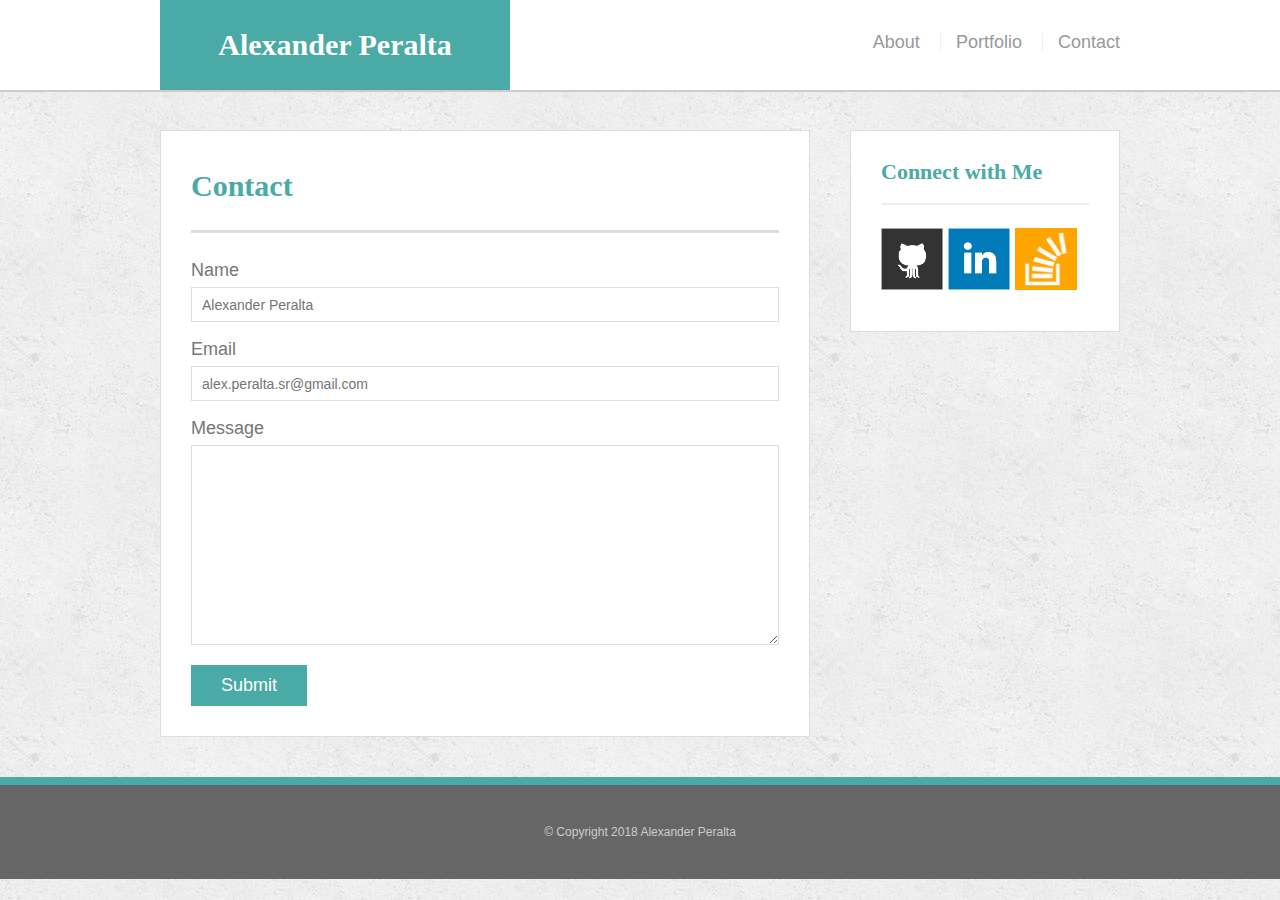
<file: contact.html>
<!doctype html>
<html lang="en-us">

<head>
  <meta charset="UTF-8">
  <title>Contact | Alexander Peralta</title>
  <link rel="stylesheet" type="text/css" href="assets/css/reset.css">
  <link rel="stylesheet" type="text/css" href="assets/css/style.css">
</head>

<body>

  <header id="masthead">
    <div class="container">
      <a href="index.html" id="logo">Alexander Peralta</a>
      <nav>
        <a href="index.html">About</a>
        <a href="portfolio.html">Portfolio</a>
        <a href="contact.html">Contact</a>
      </nav>
    </div>
  </header>

  <div id="main-container" class="container">
    <section class="main-section">
      <h1>Contact</h1>

      <form id="contact-form">
        <ul>
          <li>
            <label for="name">Name</label>
            <input type="text" id="name" name="name" placeholder="Alexander Peralta" required="required">
          </li>
          <li>
            <label for="email">Email</label>
            <input type="email" id="email" name="email" placeholder="alex.peralta.sr@gmail.com" required="required">
          </li>
          <li>
            <label for="message">Message</label>
            <textarea id="message" name="message" required="required"></textarea>
          </li>
        </ul>
        <input type="submit">
      </form>

    </section>

    <section class="sidebar">
      <div id="connect">
        <h2>Connect with Me</h2>

        <a href="https://github.com/alex-peralta" target="_blank"><img src="assets/images/github-128.png" class="social" alt="GitHub" /></a>
        <a href="https://www.linkedin.com/in/peraltasr/" target="_blank"><img src="assets/images/linkedin-128.png" class="social" alt="LinkedIn" /></a>
        <a href="https://stackoverflow.com/users/3587503/aperalta?tab=profile" target="_blank"><img src="assets/images/stackoverflow-128.png" class="social" alt="Stack Overflow" /></a>
      </div>
    </section>
  </div>

  <footer>
    <div class="container">
      &copy; Copyright 2018 Alexander Peralta 
    </div>
  </footer>
</body>

</html>
</file>
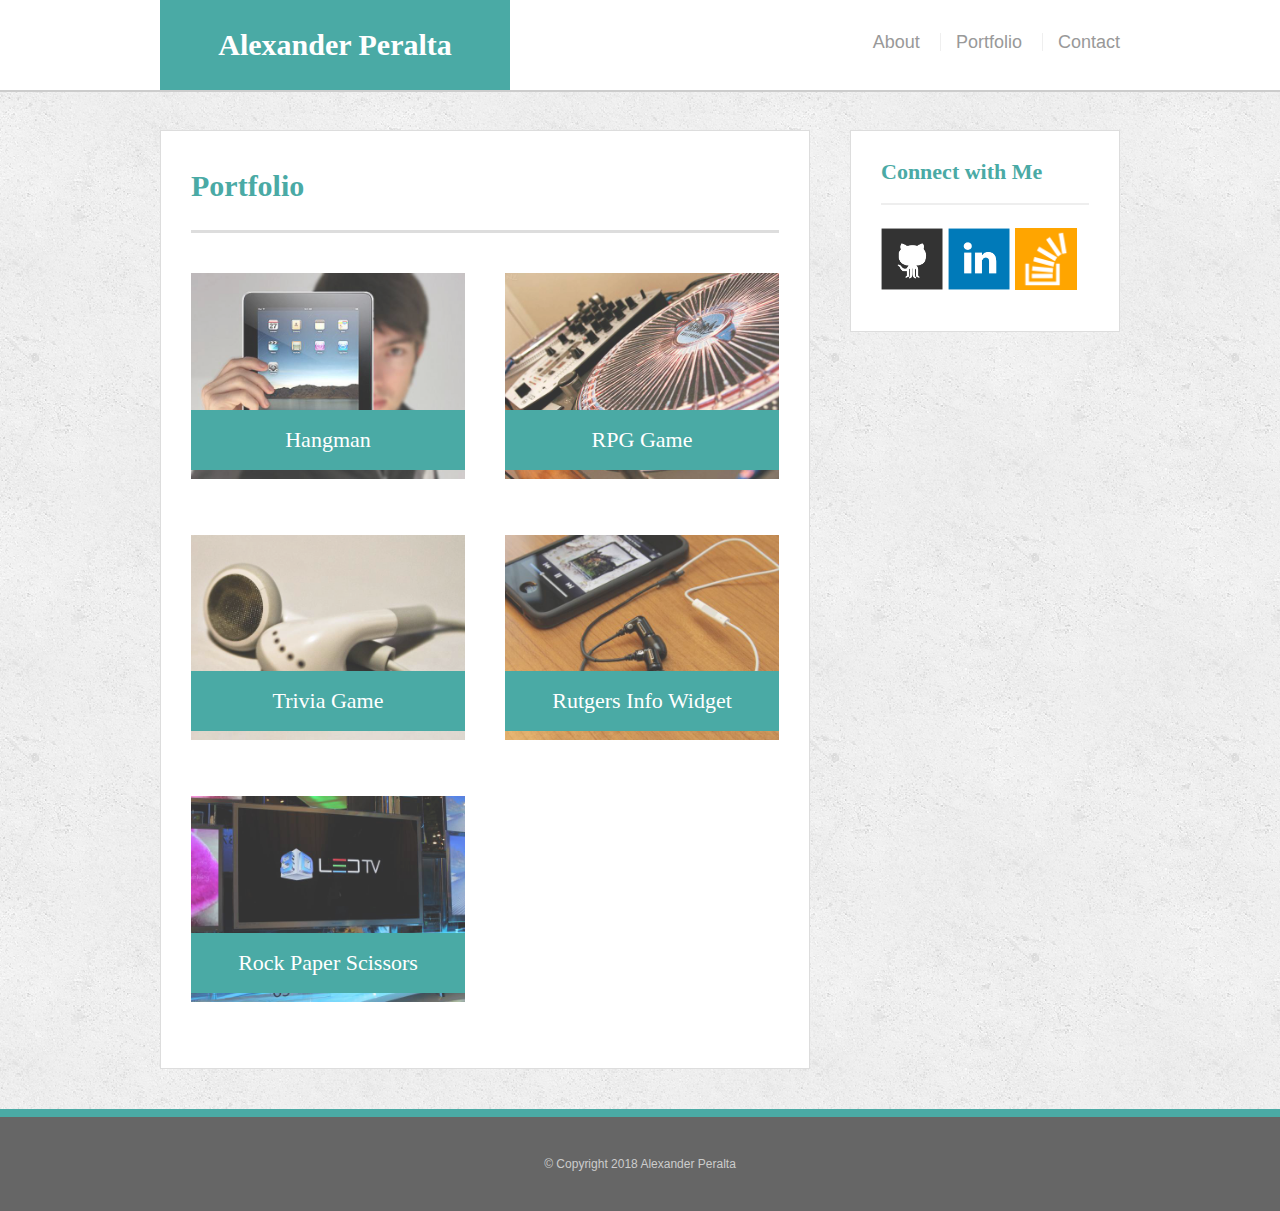
<file: portfolio.html>
<!doctype html>
<html lang="en-us">

<head>
  <meta charset="UTF-8">
  <title>Portfolio | Alexander Peralta</title>
  <link rel="stylesheet" type="text/css" href="assets/css/reset.css">
  <link rel="stylesheet" type="text/css" href="assets/css/style.css">
</head>

<body>

  <header id="masthead">
    <div class="container">
      <a href="index.html" id="logo">Alexander Peralta</a>
      <nav>
        <a href="index.html">About</a>
        <a href="portfolio.html">Portfolio</a>
        <a href="contact.html">Contact</a>
      </nav>
    </div>
  </header>

  <div id="main-container" class="container">
    <section class="main-section">
      <h1>Portfolio</h1>

      <div class="work">
        <img src="assets/images/technics-q-c-640-480-1.jpg" alt="hangman">

        <h3>Hangman</h3>
      </div>
      <div class="work">
        <img src="assets/images/technics-q-c-640-480-2.jpg" alt="RPG Game">

        <h3>RPG Game</h3>
      </div>
      <div class="work">
        <img src="assets/images/technics-q-c-640-480-5.jpg" alt="Trivia Game">

        <h3>Trivia Game</h3>
      </div>
      <div class="work">
        <img src="assets/images/technics-q-c-640-480-7.jpg" alt="Rutgers Info Widget">

        <h3>Rutgers Info Widget</h3>
      </div>
      <div class="work">
        <img src="assets/images/technics-q-c-640-480-9.jpg" alt="Rock Paper Scissors">

        <h3>Rock Paper Scissors</h3>
      </div>

    </section>

    <section class="sidebar">
      <div id="connect">
        <h2>Connect with Me</h2>

        <a href="https://github.com/alex-peralta" target="_blank"><img src="assets/images/github-128.png" class="social" alt="GitHub" /></a>
        <a href="https://www.linkedin.com/in/peraltasr/" target="_blank"><img src="assets/images/linkedin-128.png" class="social" alt="LinkedIn" /></a>
        <a href="https://stackoverflow.com/users/3587503/aperalta?tab=profile" target="_blank"><img src="assets/images/stackoverflow-128.png" class="social" alt="Stack Overflow" /></a>
      </div>
    </section>
  </div>

  <footer>
    <div class="container">
      &copy; Copyright 2018 Alexander Peralta 
    </div>
  </footer>
</body>

</html>
</file>
<file: assets/css/style.css>
body {
  font-family: Arial, "Helvetica Neue", Helvetica, sans-serif;
  font-size: 18px;
  line-height: 34px;
  color: #777;
  background: url("../images/concrete_seamless.png");
}

* {
  box-sizing: border-box;
}

/* general */

.container {
  width: 100%;
  max-width: 960px;
  margin: 0 auto;
  clear: both;
}

h1,
h2,
h3,
p {
  margin-bottom: 20px;
}

p:last-child {
  margin-bottom: 0;
}

h1,
h2,
h3 {
  font-family: Georgia, Times, "Times New Roman", serif;
  font-weight: 700;
  color: #4aaaa5;
}

h1 {
  padding-bottom: 20px;
  font-size: 30px;
  line-height: 49px;
  border-bottom: 3px solid #ddd;
}

h2,
h3 {
  font-size: 22px;
}

/* header */

#masthead {
  position: fixed;
  z-index: 99;
  width: 100%;
  margin: 0 0 30px;
  overflow: auto;
  color: #fff;
  background: #fff;
  border-bottom: 2px solid #ccc;
}

#logo {
  float: left;
  width: 350px;
  height: 90px;
  font-family: Georgia, Times, "Times New Roman", serif;
  font-size: 30px;
  font-weight: 700;
  line-height: 90px;
  color: #fff;
  text-align: center;
  text-decoration: none;
  background: #4aaaa5;
}

nav {
  float: right;
  margin-top: 25px;
}

nav a {
  display: inline-block;
  padding-left: 15px;
  margin-left: 15px;
  line-height: 18px;
  color: #999;
  text-decoration: none;
  border-left: 1px solid #efefef;
}

nav a:first-child {
  border-left: 0 none;
}

/* footer */

footer {
  padding: 30px 0;
  clear: both;
  font-size: 12px;
  color: #fff;
  color: #ccc;
  text-align: center;
  background: #666;
  border-top: 8px solid #4aaaa5;
}

/* sidebar */

.sidebar {
  float: right;
  width: 100%;
  max-width: 270px;
  padding: 30px;
  margin-bottom: 20px;
  background: #fff;
  border: 1px solid #ddd;
}

h3,
.sidebar h2 {
  padding-bottom: 20px;
  margin-bottom: 15px;
  line-height: 22px;
  border-bottom: 2px solid #eee;
}

.social {
  width: 62px;
  height: 62px;
  margin-top: 8px;
  margin-right: 5px;
}

.social:last-child {
  margin-right: 0;
}

/* main */

#main-container {
  padding-top: 130px;
}

.main-section {
  float: left;
  width: 100%;
  max-width: 650px;
  padding: 30px;
  margin: 0 0 40px;
  background: #fff;
  border: 1px solid #ddd;
}

/* portfolio page */

.work {
  position: relative;
  float: left;
  width: 274px;
  margin: 20px 0 25px;
  overflow: auto;
}

.work:nth-child(even) {
  margin-right: 40px;
}

.work img {
  width: 100%;
  border: 0 none;
  opacity: 0.8;
}

.work h3 {
  position: absolute;
  bottom: 20px;
  width: 100%;
  padding: 15px;
  margin-bottom: 0;
  font-weight: 300;
  line-height: 30px;
  color: #fff;
  text-align: center;
  background: #4aaaa5;
  border-bottom: 0;
}

.auth-image {
  float: left;
  width: 200px;
  height: auto;
  margin-top: 10px;
  margin-right: 25px;
}

/* contact page */

#contact-form ul {
  margin-bottom: 20px;
}

#contact-form li {
  margin-bottom: 10px;
}

label,
input[type=text],
input[type=email],
textarea {
  display: block;
  width: 100%;
}

input[type=text],
input[type=email],
textarea {
  height: 35px;
  padding: 0 10px;
  font-size: 14px;
  border: 1px solid #ddd;
}

textarea {
  height: 200px;
}

input[type=submit] {
  padding: 10px 30px;
  font-size: 18px;
  color: #fff;
  cursor: pointer;
  background: #4aaaa5;
  border: 0 none;
}
</file>
